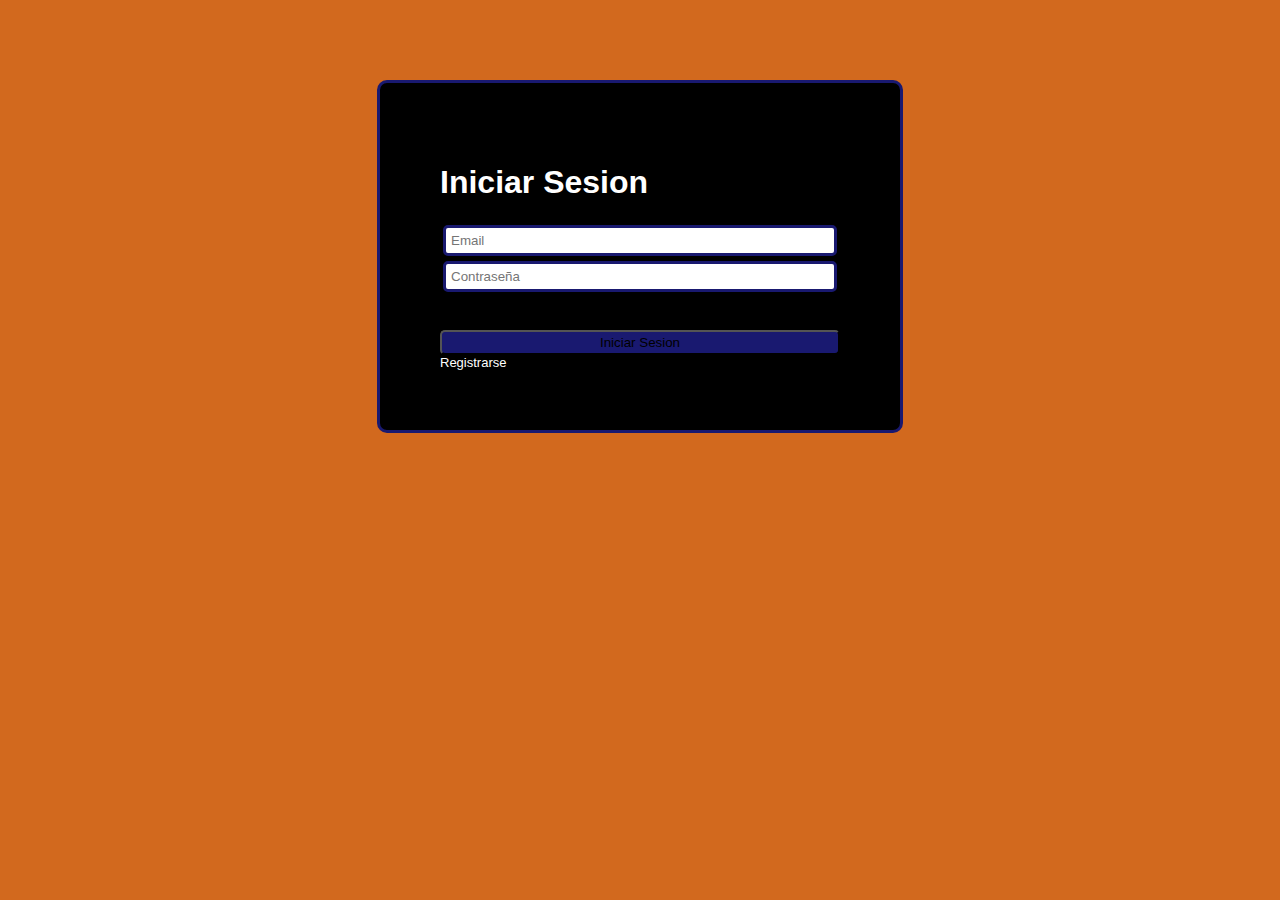
<file: login.html>
<!DOCTYPE html>
<html lang="en">
<head>
    <meta charset="UTF-8">
    <meta name="viewport" content="width=device-width, initial-scale=1.0">
    <title>Document</title>
    <link rel="stylesheet" href="login.css">
</head>
<body>
    <div>
        <form action="" class="iniciodese">
            <h1>Iniciar Sesion</h1>
           <input type="email" name="email" id="email" placeholder="Email">
           <input type="password" name="contraseña" id="contraseña" placeholder="Contraseña">
           <p id="error" ></p>
           <button type="button" onclick="iniciar()">Iniciar Sesion</button>
           <a href="formulario.html" >Registrarse</a>
        </form>
    </div>
   <script src="login.js"></script> 
</body>
</html>
</file>
<file: login.css>
body{
background-color: chocolate;
font-family: Verdana, Geneva, Tahoma, sans-serif;
}
.iniciodese{
    background-color: black;
    color: white;
    display: flex;
    flex-direction: column;
   width: 400px;
   margin-left: auto;
   margin-right: auto;
   padding: 60px;
   border-radius: 10px;
   margin-top: 80px;
   border: 3px solid midnightblue;
  

}
input{
    border-radius: 5px;
    padding: 5px;
    margin: 3px;
    margin-top: 2px;
    border: 3px solid midnightblue;
}
button{
    margin-top: 3px;
    border-radius: 5px;
    padding: 3px;
    background-color: midnightblue;
    font-family: Verdana, Geneva, Tahoma, sans-serif;
}
button:hover{
    background-color: crimson;
    transition: 0.3s;
}
.iniciodese:-webkit-input-placeholder{
    color: brown;
}
a{
    text-decoration: none;
    color: white;
    font-size: 13px;
}

#error{
    color: red;
}
</file>
